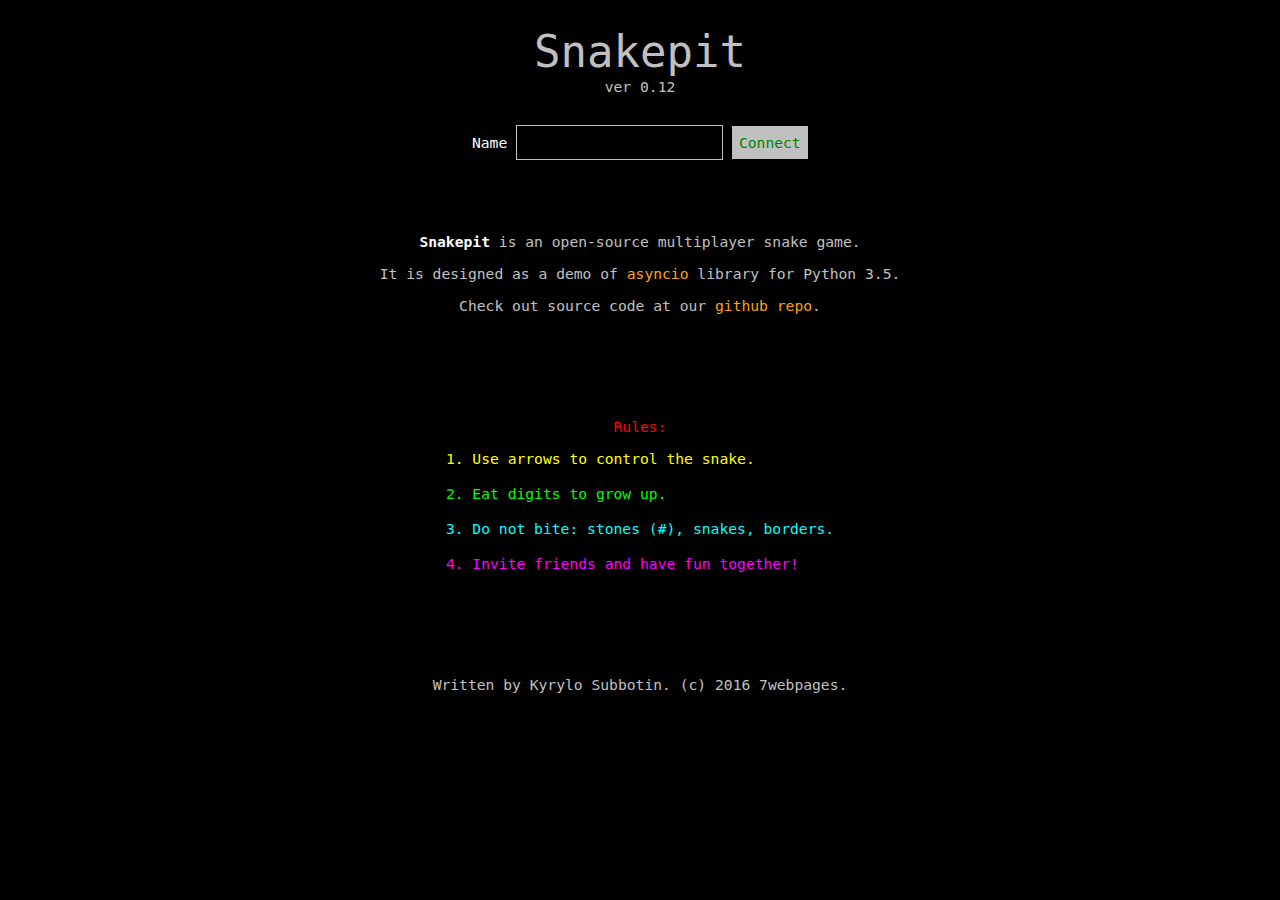
<file: snake-example/index.html>
<html>
<head>
<meta http-equiv="Content-Type" content="text/html; charset=utf-8" />
<title>Snakepit</title>
<link rel="stylesheet" type="text/css" href="style.css" />
<script type="text/javascript" src="http://code.jquery.com/jquery-2.2.1.min.js"></script>
<script type="text/javascript">
    var ws;
    var playerName;
    var playerId;

    $().ready(function () {

        $("#btnConnect").click(function () {
            playerName = $("#playerName").val()
            $("#status").text("connecting...");

            ws_url = "ws://" + location.host + "/connect"
            ws = new WebSocket(ws_url);
            ws.onopen = openHandler;
            ws.onmessage = messageHandler;
            ws.onerror = function (e) {
                $("#status").text(e.message);
            };
        });

        $("#btnDisconnect").click(function () {
            ws.close();
            $("#playScreen").hide();
            $("#mainScreen").show();
            $(document).unbind("keypress", keyHandler);
        });

        $("#btnJoin").click(function () {
            sendMessage(["join"]);
        });
    });

    function sendMessage(msgArray) {
        var msg = JSON.stringify(msgArray);
        ws.send(msg);
    }

    function openHandler(e){
        $("#status").text("connected to server");
        playerName = $('#playerName').val();

        sendMessage(["new_player", playerName]);

        $("#mainScreen").hide();
        $("#playScreen").show();

        $(document).bind("keydown", keyHandler);

    }

    function messageHandler(e){
        //$("#status").text(e.data);
        json = JSON.parse(e.data);
        if (!(json[0] instanceof Array))
            json = [json];

        for(var i = 0; i < json.length; i++){
            var args = json[i];
            var cmd = json[i][0];
            switch(cmd){
                case("handshake"):
                    $("#username").text(args[1]);
                    playerId = args[2];
                    break
                case("world"):
                    initWorld(args[1]);
                    break
                case("reset_world"):
                    resetWorld();
                    break
                case("render"):
                    var x = args[1];
                    var y = args[2];
                    var cell_id = '#cell' + y + '_' + x;
                    var symbol = args[3];
                    if(symbol == " ")
                        symbol = "&nbsp;";
                    $(cell_id).html(symbol);
                    $(cell_id).attr('class', "color" + args[4]);
                    break
                case("p_joined"):
                    var id = args[1];
                    var name = args[2];
                    var color = args[3];
                    var score = args[4];
                    addPlayer(id, color, name, score);

                    if(id == playerId)
                        $("#btnJoin").css("visibility", "hidden");
                    break
                case("p_gameover"):
                    id = args[1];
                    $("#player" + id).remove();
                    if(id == playerId)
                        $("#btnJoin").css("visibility", "visible");
                    break
                case("p_score"):
                    id = args[1];
                    score = args[2];
                    $("#player" + id + " .score").text(score);
                    break
                case("top_scores"):
                    $("#topScoresList").empty();
                    players = args[1];
                    for(var n = 0; n < players.length; n++) {
                        name = players[n][0];
                        score = players[n][1];
                        color = players[n][2];
                        addTopScore(color, name, score);
                    }
            }
        }
    }

    function initWorld(data) {
        var rows = [];
        for(var y = 0; y < data.length; y++){
            var row = "";
            for(var x = 0; x < data[y].length; x++){
                symbol = data[y][x][0];
                color = data[y][x][1];
                if(symbol == " ")
                    symbol = "&nbsp;";
                row += '<td id="cell' + y + '_' + x +
                    '" class="color' + color + '">' + symbol + '</td>';
            }
            rows.push("<tr>" + row + "</tr>");
        }
        var tableContent = rows.join("\n");
        $("#world").html(tableContent);
    }

    function resetWorld() {
        $("#world td").html("&nbsp;");
    }

    function addPlayer(id, color, name, score) {
        var color_class = 'color' + color;
        $("#activePlayers").append('<div id="player' + id + '">'
                        + '<div class="name ' + color_class +'">' + name + '</div>'
                        + '<div class="score ' + color_class + '">' + score + '</div></div>');
    }

    function addTopScore(color, name, score) {
        var color_class = 'color' + color;
        $("#topScoresList").append('<div>'
                        + '<div class="name ' + color_class +'">' + name + '</div>'
                        + '<div class="score ' + color_class + '">' + score + '</div></div>');
    }

    function keyHandler(event) {
        var code = event.keyCode;
        if (!code && event.charCode)
             code = event.charCode;

        if (ws && ws.readyState == WebSocket.OPEN) {
            ws.send(code);
            event.preventDefault();
        }
        else {
            $("#status").text("Connection is closed");
        }
    }

</script>
</head>
<body>

<div id="status" style="text-align:left">&nbsp;</div>

<div style="font-size: 3em;">Snakepit</div>
<div>ver 0.12</div>

<div style="margin-top:1em">
    <div id="mainScreen">
        <div id="connectForm">
            <span style="color: white">Name</span>
            <input id="playerName" type="text" maxlength="15" />
            <button id="btnConnect">Connect</button>
        </div>

        <div>
        <p><b style="color: white">Snakepit</b> is an open-source multiplayer snake game.</p>
        <p>It is designed as a demo of <a href="https://docs.python.org/3/library/asyncio.html">asyncio</a> library for Python 3.5.</p>
        <p>Check out source code at our <a href="https://github.com/7WebPages/snakepit-game">github repo</a>.</p>

        <p style="color:red; margin-top: 7em">Rules:</p>

        <div style="text-align: center;">
            <span style="display: inline-block; text-align: left">
            <span class="color2">1. Use arrows to control the snake.</span></br/></br/>
            <span class="color3">2. Eat digits to grow up.</span></br/></br/>
            <span class="color4">3. Do not bite: stones (#), snakes, borders.</span></br/></br/>
            <span class="color6">4. Invite friends and have fun together!</span>
            </span>
        </div>

        <p style="margin-top: 7em">Written by Kyrylo Subbotin. (c) 2016 7webpages.</p>

        </div>
    </div>

    <div id="playScreen">
        <div id="userForm">
            Welcome to the server, <span id="username"></span>! Invite some friends and Join.
        </div>
        <div id="userButtons">
            <button id="btnJoin">Join!</button>
        </div>

        <div id="playField">
            <div id="activePlayers">Active players</div>
            <div id="worldHolder">
                <table id="world" cellspacing="0" cellpadding="0"></table>
            </div>
            <div id="topScores">
                <div>Top scores</div>
                <div id="topScoresList"></div>
            </div>
        </div>

    </div>


</div>

</body>
</html>
</file>
<file: snake-example/style.css>
* {
    font-family: DejaVu Sans Mono,Bitstream Vera Sans Mono,monospace !important;
    background-color: black;
    color: silver;
    font-size: 11pt;
    text-align:center;
    line-height: 1.2em;
}

a {
    color: orange;
    text-decoration: none;
}
a:hover {
    text-decoration: underline;
}

/*body {
    -ms-transform: scale(1.2,1); /* IE 9
    -webkit-transform: scale(1.2,1); /* Safari
    transform: scale(1.2,1); /* Standard syntax
}*/

input {
    border: 1px solid;
    padding: 0.5em;
    border-color: silver;
    background: black;
    color: lime;
    font-size: 1em;
    text-align: left;
}

button {
    border: 0;
    text-align: center;
    background: silver;
    color: green;
    font-size: 1em;
    padding: 0.5em;
}

.color0 { color:white }
.color1 { color:red }
.color2 { color:yellow }
.color3 { color:lime }
.color4 { color:aqua }
.color5 { color:#4444FF }
.color6 { color:fuchsia }


#userButtons {
    margin-top: 1em;
}

#btnJoin {
    color: maroon;
}
#btnDisconnect {
    color: black;
}

#playScreen {
    display: none;
}

#connectForm{
    margin-top: 2em;
    margin-bottom: 5em;
}

#activePlayers, #topScores {
    width: 13em;
    color: white;
    display: inline-block;
    vertical-align: top;
}

#activePlayers .name, #topScores .name {
    width: 10em;
    text-align: left;
}
#activePlayers .score, #topScores .score {
    width: 3em;
    text-align: right;
}

#activePlayers div, #topScores div {
    display: inline-block;
}

#topScores {
    text-align: left;
}

#playField {
    margin-top: 1em;
}

#worldHolder {
    display: inline-block;
    border: 1px solid;
    border-color: silver;
    padding: 0.3em;
    line-height: 1em;
}

#world {
    padding:0;
    border:0;
    margin:0;
    line-height: 1em;
    table-layout: fixed
}

#world .td {
    width: 1em;
    height: 1em;

    padding:0;
    margin:0;
    line-height: 1em;
}
</file>
